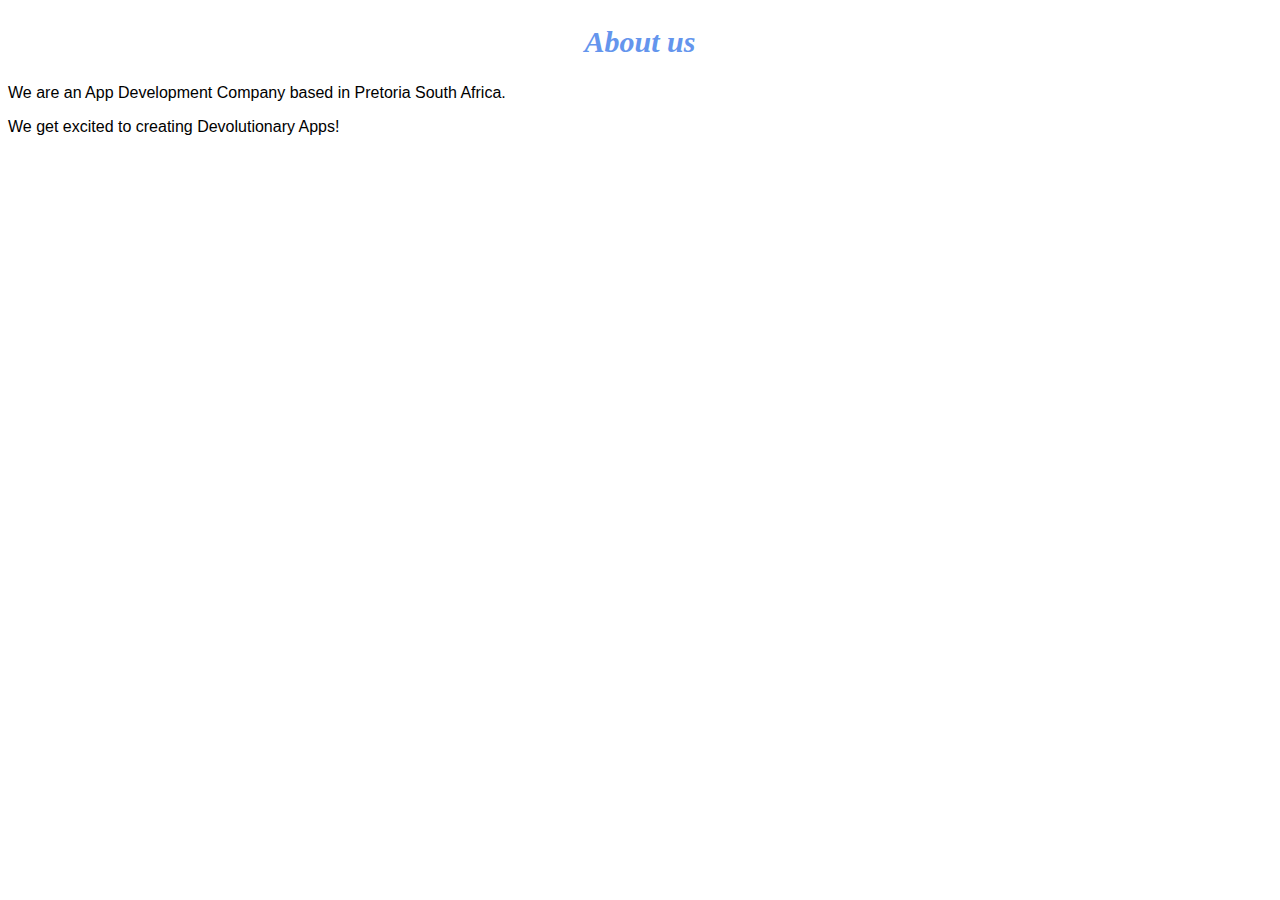
<file: about.html>
<!DOCTYPE html>
<html>
    <head>
        <link rel="stylesheet" href="style.css">
    </head>
    <body>
        <h2>About us</h2>
        <p>We are an App Development Company based in Pretoria South Africa.</p>
        <p>We get excited to creating Devolutionary Apps!</p>
    </body>
</html>
</file>
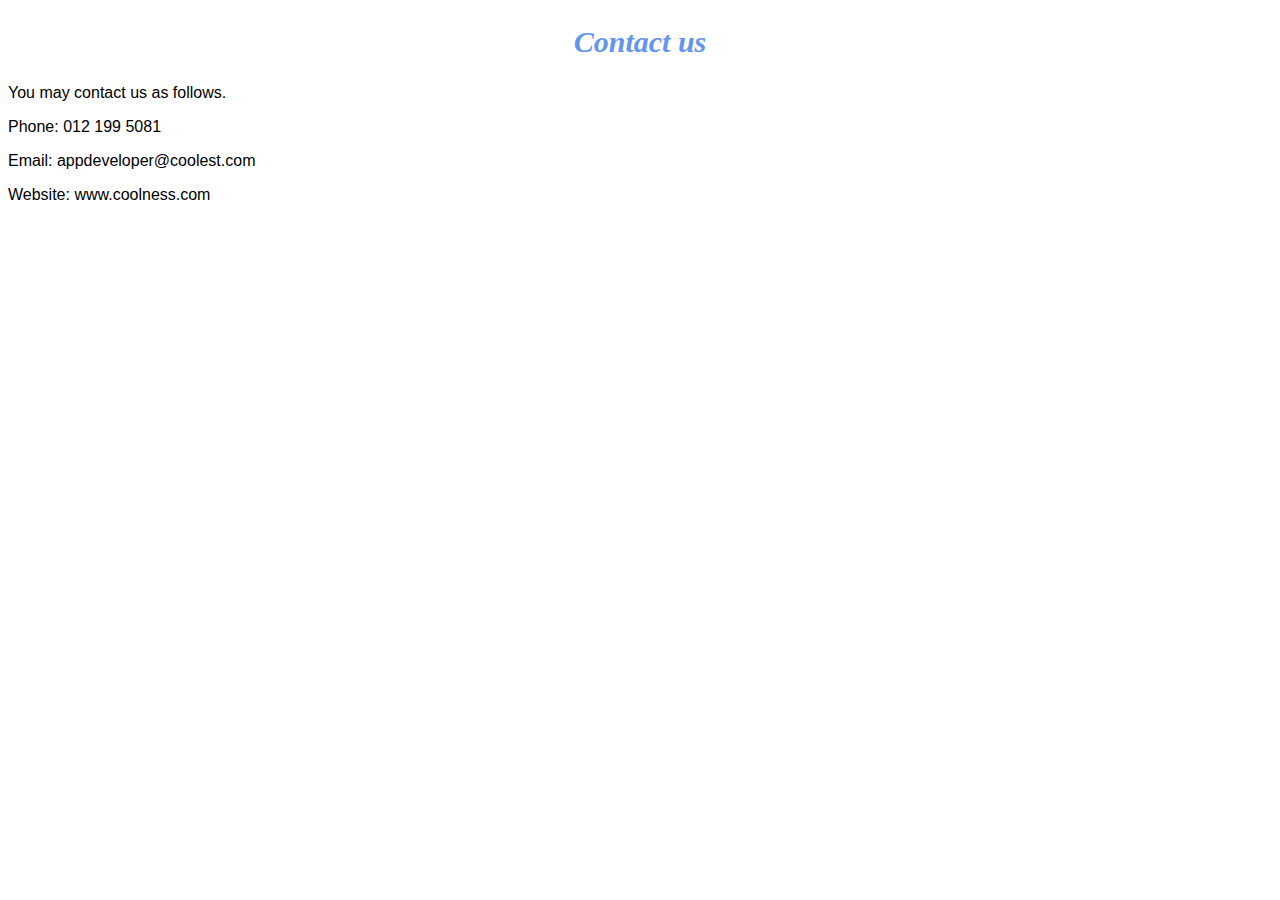
<file: contact.html>
<!DOCTYPE html>
<html>
    <head>
        <link rel="stylesheet" href="style.css">
    </head>
    <body>
        <h2>Contact us</h2>
        <p>You may contact us as follows.</p>
        <p>Phone: 012 199 5081</p>
        <P>Email: appdeveloper@coolest.com</P>
        <p>Website: www.coolness.com</p>
    </body>
</html>
</file>
<file: style.css>
.gallery img{
    width: 100%;
}

h2{
    font-family: Impact,fantasy;
    text-align: center;
    font-size: 30px;
    color: cornflowerblue;
    font-style: italic;
}

h4{
    font-family: Impact, fantasy;
    font-size: 20px;
    font-style: italic;
    color: cornflowerblue
}

p{
    font-family: Helvetica, san-serif;
}

#menu{
    width: 100%;
    height: 40px;
    background-color: cornflowerblue;
    padding-top: 12px;
}

#menu a{
    color: #ffffff;
    font-family: Helvetica, sans-serif;
    font-size: 18px;
    text-decoration: none;
    font-weight: 800;
    padding-left: 20px;
    padding-right: 20px;
}

#menu a:hover {
    color: #5077bd;
}
</file>
